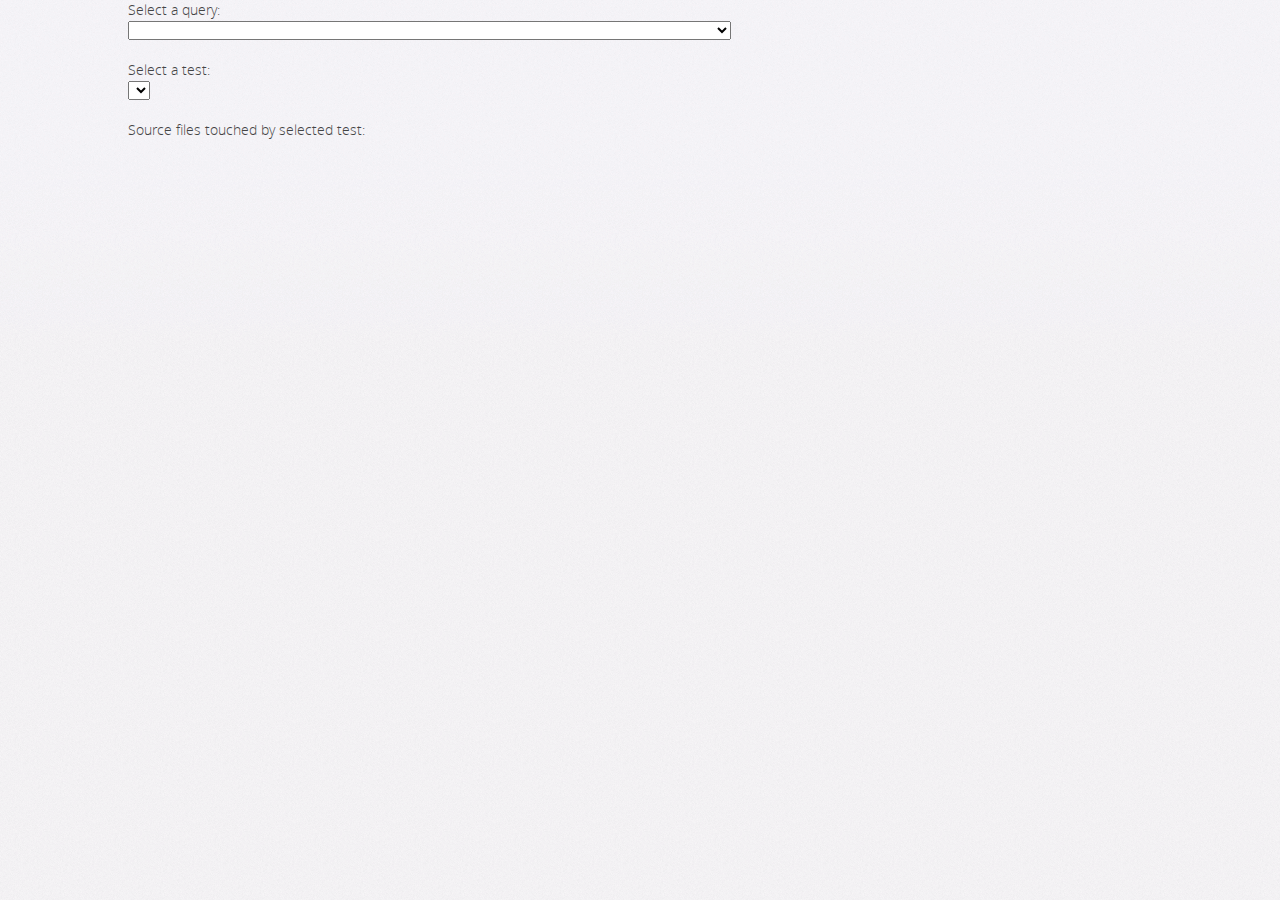
<file: source_for_test.html>
<!DOCTYPE html>
<html lang="en">
<head>
    <meta charset="UTF-8">
    <title>Title</title>
    <script src="lib/jquery.js"></script>
    <script type="text/javascript" src="modevlib/imports/import.js"></script>
    <link type="text/css" rel="stylesheet" href="css/menu.css"/>
</head>
<body>
    <div id="mainContent" style="width:80%; margin: 0 auto;">
        <p>Select a query:</p>
        <select id="querySelect"></select>
        <br><br>

        <p>Select a test:</p>
        <select id="testSelect"></select>
        <br><br>

        <p>Source files touched by selected test:</p>
        <div id="sourceFilesTable">
            <table>
                <tbody id="sourceFilesTableBody">
                </tbody>
            </table>
        </div>
    </div>

    <script type="application/javascript">

        var search = function*(query){
            var output = yield (Rest.post({
                url: "https://activedata.allizom.org/query",
                json: query
            }));
            yield (output);
        };

        function query1() {
            importScript(['modevlib/main.js'], function(){
                Thread.run(function*(){
                    var tests = yield (search({
                        "limit": 10000,
                        "groupby": ["test.url"],
                        "from": "coverage"
                    }));

                    tests.data.forEach(function(element, index, array) {
                        $("#testSelect").append("<option value='" + element[0] + "'>" + element[0] + "</option>")
                    });
                });
            });

            $("#testSelect").on('change', function (e) {
                $("#sourceFilesTableBody").html("");
                var valueSelected = this.value;
                importScript(['modevlib/main.js'], function(){
                    Thread.run(function*(){
                        var sourceFiles = yield (search({
                            "limit": 10000,
                            "where": {"eq":{"test.url": valueSelected}},
                            "groupby": ["source.file"],
                            "from": "coverage"
                        }));

                        sourceFiles.data.forEach(function(element, index, array) {
                            $("#sourceFilesTableBody").append("<tr><td>" + element[0] + "</td></tr>")
                        });
                    });
                });
            });
        }

        // populate the query select
        var queryList = {
            0: "",
            1: "Given a test, which methods and files do we touch?",
            2: "Given a source file and related method, which tests access this and which lines have no coverage.",
            3: "Given a patch (list of source files and methods adjusted) recommend which tests I should run."
        };

        for (var key in queryList) {
            if (!queryList.hasOwnProperty(key)) continue;
            $("#querySelect").append("<option value='" + key + "'>" + queryList[key] + "</option>");
        }

        $("#querySelect").on('change', function (e) {
            if (this.value == "1") {
                query1();
            }
        });

</script>
</body>
</html>
</file>
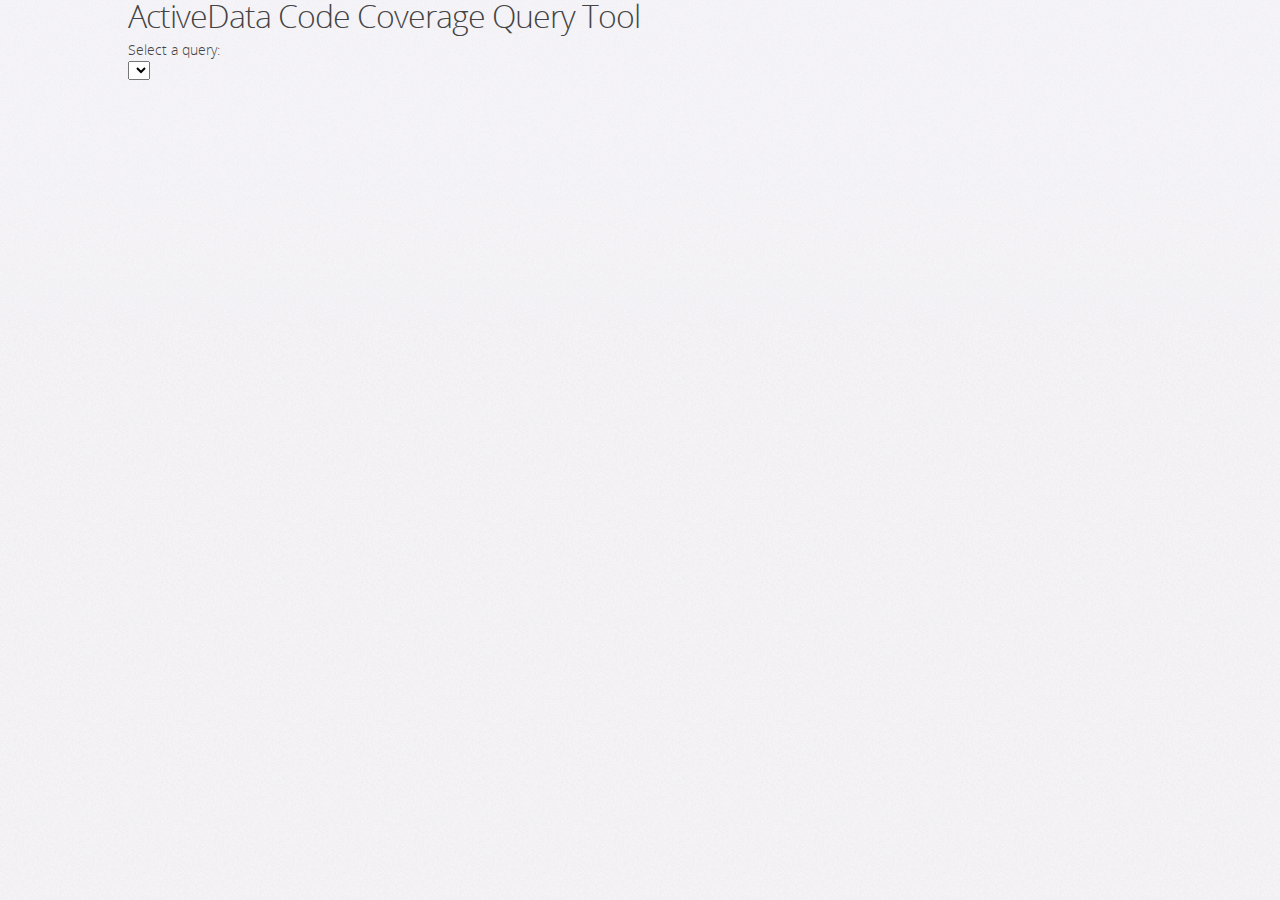
<file: tests/test_ccovAPI.html>
<!DOCTYPE html>
<html lang="en">
<head>
    <meta charset="UTF-8">
    <title>ActiveData Code Coverage Query Tool</title>
    <script src="../lib/jquery.js"></script>
    <script src="../modevlib/imports/import.js"></script>
    <script src="../js/common.js"></script>
    <script src="../js/query/query1.js"></script>
    <script src="../js/query/query2.js"></script>
    <script src="../js/query/query3.js"></script>
    <script src="../js/ccov_api.js"></script>
    <script src="../modevlib/main.js"></script>
    <link type="text/css" rel="stylesheet" href="../css/menu.css"/>
</head>
<body>
    <div id="mainContent" style="width:80%; margin: 0 auto;">
        <h2>ActiveData Code Coverage Query Tool</h2>
        <p>Select a query:</p>
        <select id="querySelect"></select>
        <br><br>

        <div id="step2" style="display: none">
            <p id="selectLabel2">Select a test:</p>
            <select id="select2"></select>
            <br><br>

            <p id="resultDesc"></p>
            <div id="resultDiv">
                <table>
                    <tbody id="resultTableBody">
                    </tbody>
                </table>
            </div>
        </div>
    </div>

    <script type="application/javascript">

        var ccov = new JsonCcov();
        var test = "chrome://mochitests/content/browser/addon-sdk/test/browser_sdk_loader_chrome.js";
        var sourceFile = "resource://gre/modules/XPCOMUtils.jsm";
        var buildRevision = "5bad27378cc206c00a3f593409076b24367efdb2";
        var params = {
            "eq":{
                "test.url": test,
               // "build.revision": buildRevision
            }
        };

        var params2 = {
                "test.url":"chrome://mochitests/content/"
        };

        var params3 = {
              "limit": 10000,
              "where": params,
              "groupby": ["source.file.name"],
              "from": "coverage-summary"
        };

        var params4 = {
            "eq":{
                "source.file.name": sourceFile
               // "build.revision": buildRevision
            }
        };

        var query = new QueryFilesOfTest(params);
        var query2 = new QueryCommonFiles(params2);
        var query3 = new QueryCustom(params3);
        var query4 = new QueryTestsOfSource(params4);

        ccov.setQuery(query);
        var results = ccov.getQueryResults(function(results) {
            console.log("Complete");
            console.log(results);
        });

        ccov.setQuery(query2);
        var results = ccov.getQueryResults(function(results) {
            console.log("Complete.");
            console.log(results);
        });

        ccov.setQuery(query3);
        var results = ccov.getQueryResults(function(results) {
            console.log("Complete.");
            console.log(results);
        });

        ccov.setQuery(query4);
        var results = ccov.getQueryResults(function(results) {
            console.log("Complete.");
            console.log(results);
        });


</script>
</body>
</html>
</file>
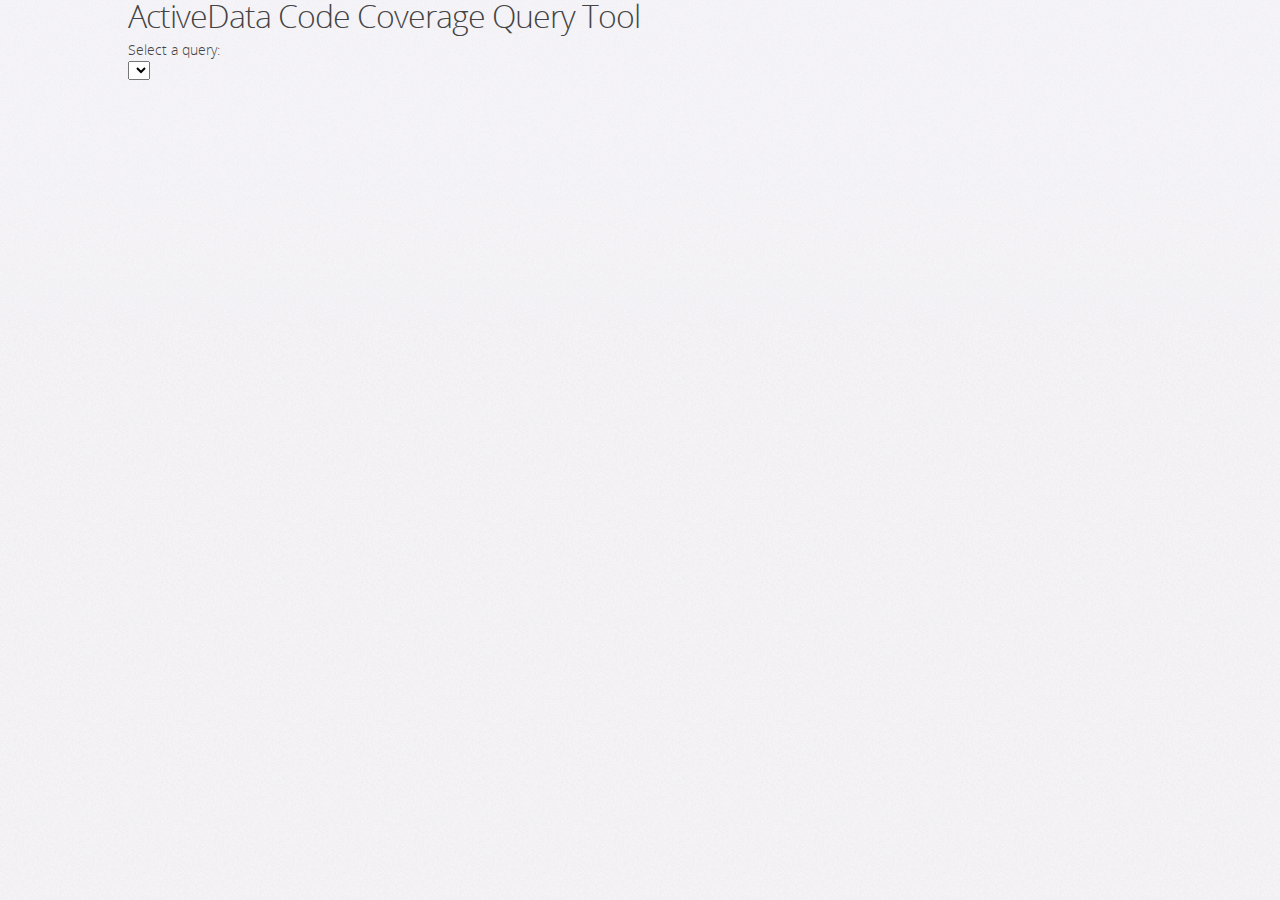
<file: tests/test_ccovAPI_usingCallbacks.html>
<!DOCTYPE html>
<html lang="en">
<head>
    <meta charset="UTF-8">
    <title>ActiveData Code Coverage Query Tool</title>
    <script src="../lib/jquery.js"></script>
    <script src="../common.js"></script>
    <script src="../query1.js"></script>
    <script src="../query2.js"></script>
    <script src="../query3.js"></script>
    <script src="../ccov_api_usingCallbacks.js"></script>
    <link type="text/css" rel="stylesheet" href="../css/menu.css"/>
</head>
<body>
    <div id="mainContent" style="width:80%; margin: 0 auto;">
        <h2>ActiveData Code Coverage Query Tool</h2>
        <p>Select a query:</p>
        <select id="querySelect"></select>
        <br><br>

        <div id="step2" style="display: none">
            <p id="selectLabel2">Select a test:</p>
            <select id="select2"></select>
            <br><br>

            <p id="resultDesc"></p>
            <div id="resultTable">
                <table>
                    <tbody id="resultTableBody">
                    </tbody>
                </table>
            </div>
        </div>
    </div>

    <script type="application/javascript">

    // ALREADY DEFINED IN ccov_api
//        var search = function*(query){
//            var output = yield (Rest.post({
//                url: "https://activedata.allizom.org/query",
//                json: query
//            }));
//            yield (output);
//        };

        var ccov = new JsonCcov();
        var query = new QueryFilesOfTest("chrome://mochitests/content/browser/addon-sdk/test/browser_sdk_loader_chrome.js");
        ccov.setQuery(query);
        var results = ccov.getQueryResults(function(results){
            console.log("This line is after the query is performed. Next line in the console log should not be undefined but it is. ")
            console.log(results);
        });

</script>
</body>
</html>
</file>
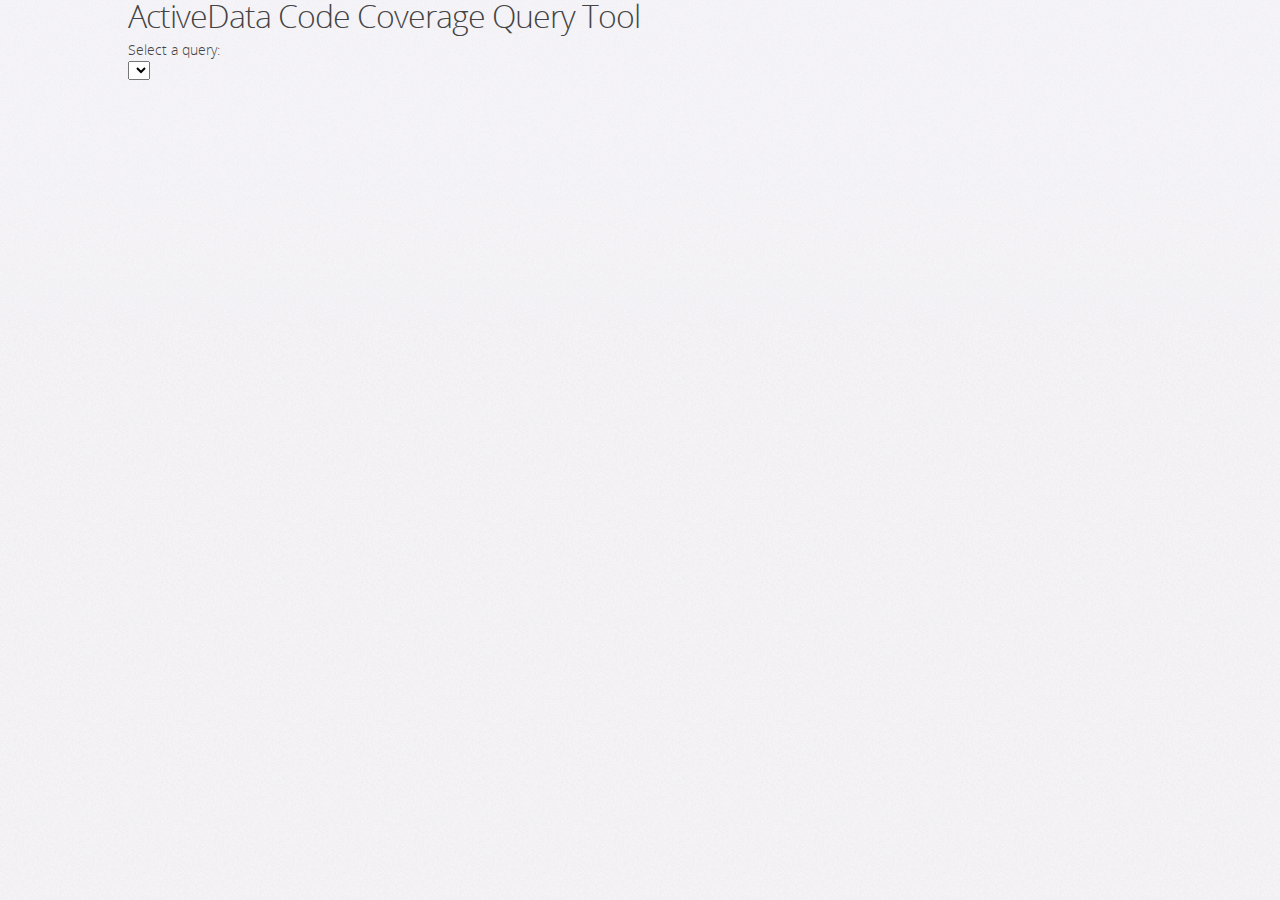
<file: tests/test_ccovAPI_usingThread.html>
<!DOCTYPE html>
<html lang="en">
<head>
    <meta charset="UTF-8">
    <title>ActiveData Code Coverage Query Tool</title>
    <script src="../lib/jquery.js"></script>
    <script src="../modevlib/imports/import.js"></script>
    <script src="../common.js"></script>
    <script src="../query1.js"></script>
    <script src="../query2.js"></script>
    <script src="../query3.js"></script>
    <link type="text/css" rel="stylesheet" href="../css/menu.css"/>
</head>
<body>
    <div id="mainContent" style="width:80%; margin: 0 auto;">
        <h2>ActiveData Code Coverage Query Tool</h2>
        <p>Select a query:</p>
        <select id="querySelect"></select>
        <br><br>

        <div id="step2" style="display: none">
            <p id="selectLabel2">Select a test:</p>
            <select id="select2"></select>
            <br><br>

            <p id="resultDesc"></p>
            <div id="resultTable">
                <table>
                    <tbody id="resultTableBody">
                    </tbody>
                </table>
            </div>
        </div>
    </div>

    <script type="application/javascript">
    importScript(
        ["../modevlib/threads/thread.js", "../ccov_api_usingThread.js"],
        function(){
            Thread.run(function*(){
                var ccov = new JsonCcov();
                var query = new QueryFilesOfTest("chrome://mochitests/content/browser/addon-sdk/test/browser_sdk_loader_chrome.js");
                ccov.setQuery(query);
                var results = yield (ccov.getQueryResults());
                console.log("This line is after the query is performed. Next line in the console log should not be undefined but it is. ")
                console.log(results);
            });
        }
    );


</script>
</body>
</html>
</file>
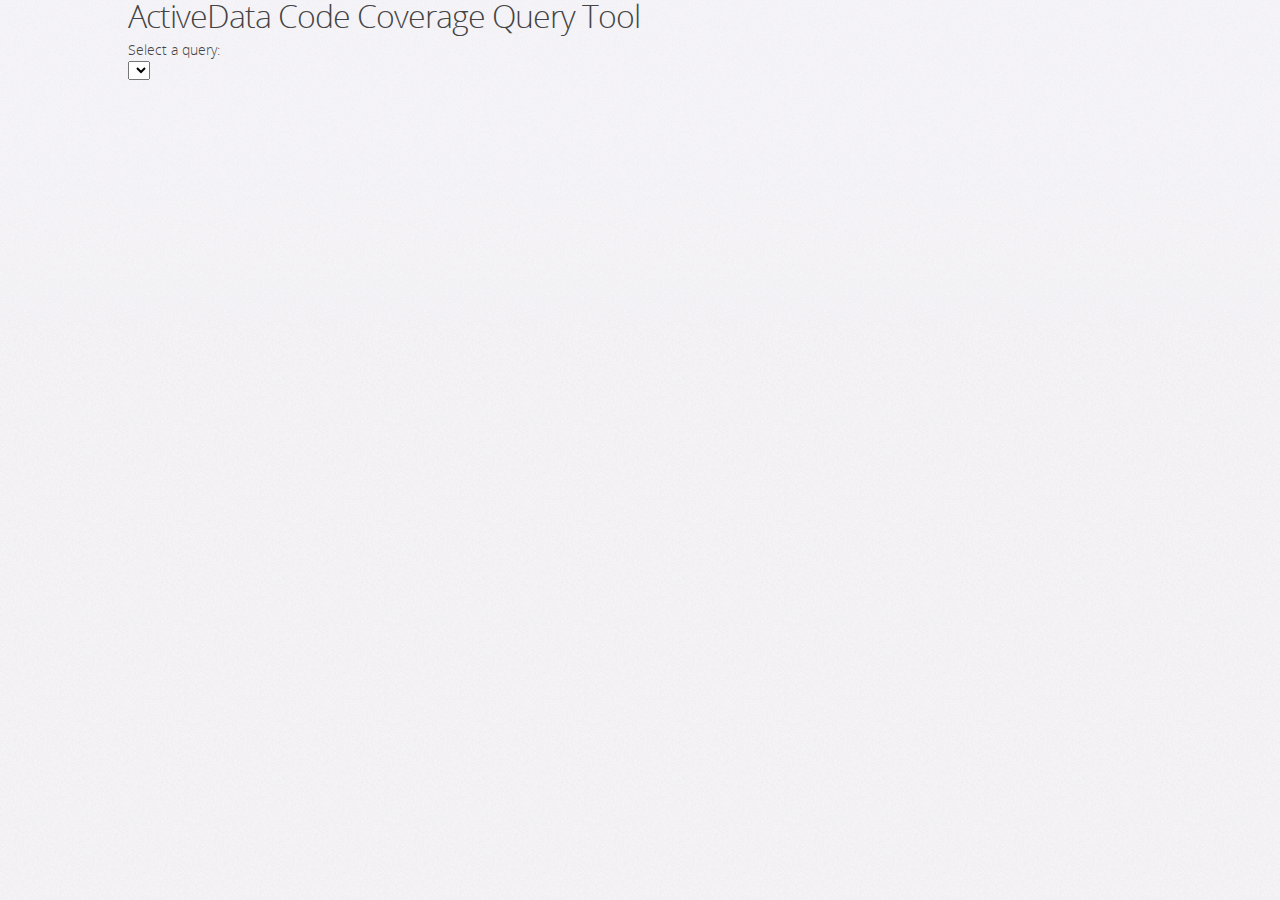
<file: tests/test_DXR.html>
<!DOCTYPE html>
<html lang="en">
<head>
    <meta charset="UTF-8">
    <title>ActiveData Code Coverage Query Tool</title>
    <script src="../lib/jquery.js"></script>
    <script src="../modevlib/imports/import.js"></script>
    <script src="../common.js"></script>
    <script src="../query1.js"></script>
    <script src="../query2.js"></script>
    <script src="../query3.js"></script>
    <script src="../ccov_api.js"></script>
    <script src="../modevlib/main.js"></script>
    <link type="text/css" rel="stylesheet" href="../css/menu.css"/>
</head>
<body>
    <div id="mainContent" style="width:80%; margin: 0 auto;">
        <h2>ActiveData Code Coverage Query Tool</h2>
        <p>Select a query:</p>
        <select id="querySelect"></select>
        <br><br>

        <div id="step2" style="display: none">
            <p id="selectLabel2">Select a test:</p>
            <select id="select2"></select>
            <br><br>

            <p id="resultDesc"></p>
            <div id="resultTable">
                <table>
                    <tbody id="resultTableBody">
                    </tbody>
                </table>
            </div>
        </div>
    </div>
    
    <script type="application/javascript">
        
        var ccov = new JsonCcov();
        var test = "chrome://mochitests/content/browser/browser/base/content/test/chat/browser_focus.js";
        var sourceFile = "resource://gre/modules/XPCOMUtils.jsm";
        var buildRevision = "232db2940e992fe4c998dbb0a498703fbf463e0d";
        
        var params = "https://dxr.mozilla.org/mozilla-central/source/browser/base/content/test/chat/browser_focus.js#13"
        
        var dxrQuery = new QueryDXRFile(params);
        
        ccov.setQuery(dxrQuery);
        var results = ccov.getQueryResults(function(results) { 
            console.log("Complete"); 
            console.log(results);
        });
        
</script>
</body>
</html>
</file>
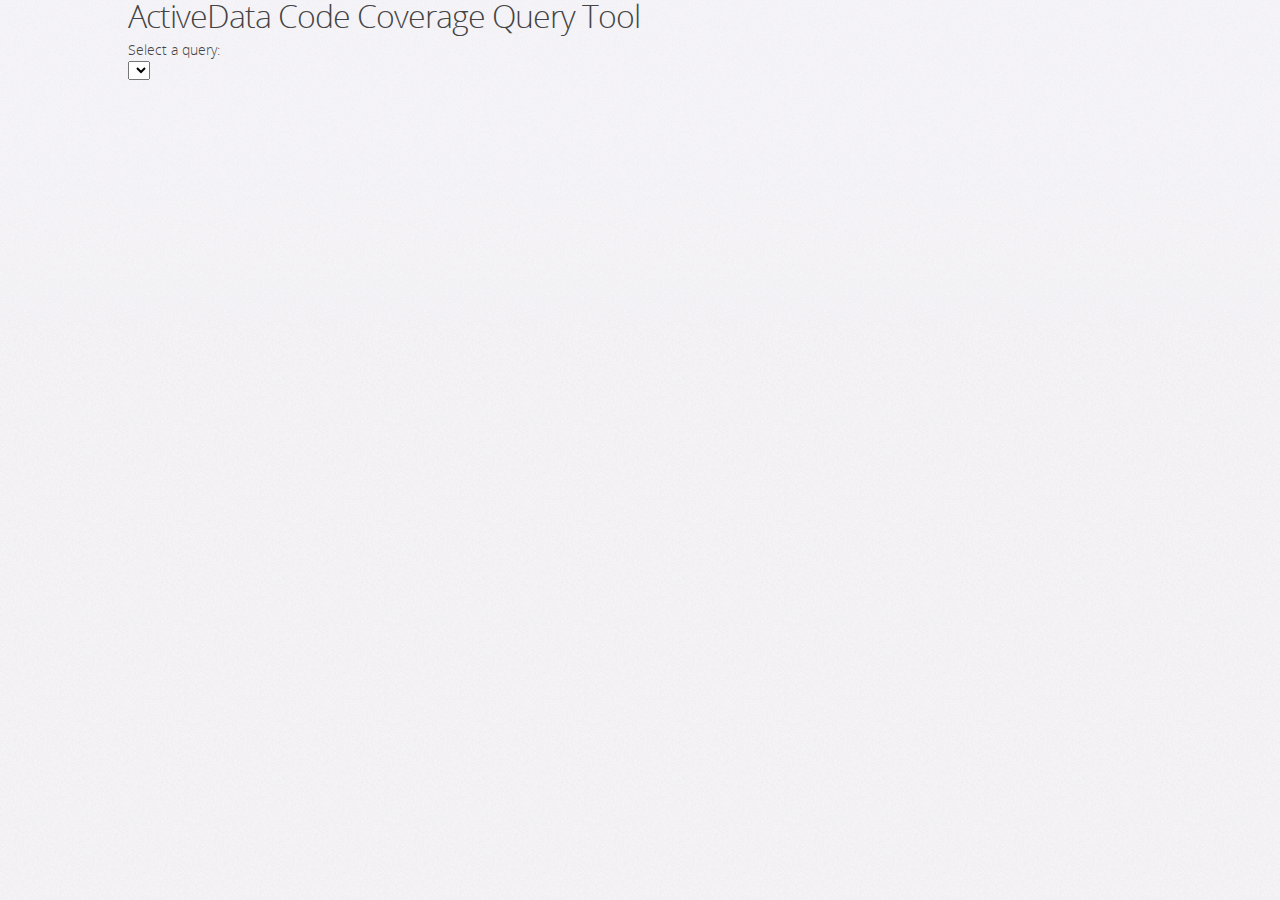
<file: tests/test_patch.html>
<!DOCTYPE html>
<html lang="en">
<head>
    <meta charset="UTF-8">
    <title>ActiveData Code Coverage Query Tool</title>
    <script src="../lib/jquery.js"></script>
    <script src="../modevlib/imports/import.js"></script>
    <script src="../js/common.js"></script>
    <script src="../js/query/query1.js"></script>
    <script src="../js/query/query2.js"></script>
    <script src="../js/query/query3.js"></script>
    <script src="../js/ccov_api.js"></script>
    <script src="../modevlib/main.js"></script>
    <link type="text/css" rel="stylesheet" href="../css/menu.css"/>
</head>
<body>
    <div id="mainContent" style="width:80%; margin: 0 auto;">
        <h2>ActiveData Code Coverage Query Tool</h2>
        <p>Select a query:</p>
        <select id="querySelect"></select>
        <br><br>

        <div id="step2" style="display: none">
            <p id="selectLabel2">Select a test:</p>
            <select id="select2"></select>
            <br><br>

            <p id="resultDesc"></p>
            <div id="resultDiv">
                <table>
                    <tbody id="resultTableBody">
                    </tbody>
                </table>
            </div>
        </div>
    </div>
    
    <script type="application/javascript">
        
        var ccov = new JsonCcov();
        var test = "chrome://mochitests/content/browser/browser/base/content/test/chat/browser_focus.js";
        var sourceFile = "resource://gre/modules/XPCOMUtils.jsm";
        var buildRevision = "232db2940e992fe4c998dbb0a498703fbf463e0d";
        
        var params = "http://hg.mozilla.org/mozilla-central/json-diff/0cc6001ba6f4/browser/base/content/browser-places.js";
        
        var paramsArray = ["http://hg.mozilla.org/mozilla-central/json-diff/0cc6001ba6f4/browser/base/content/browser-places.js",
                           "http://hg.mozilla.org/mozilla-central/json-diff/0cc6001ba6f4/browser/base/content/browser-places.js"
                           ];
        
        var patchQuery = new QueryTestsForPatch(params);
        var patchQuerySet = new QuerySetTestForPatch(paramsArray);
        
        ccov.setQuery(patchQuery);
        var results = ccov.getQueryResults(function(results) { 
            console.log("Complete"); 
            console.log(results);
        });
        
        ccov.setQuery(patchQuerySet);
        var results = ccov.getQueryResults(function(results) { 
            console.log("Complete"); 
            console.log(results);
        });
        
</script>
</body>
</html>
</file>
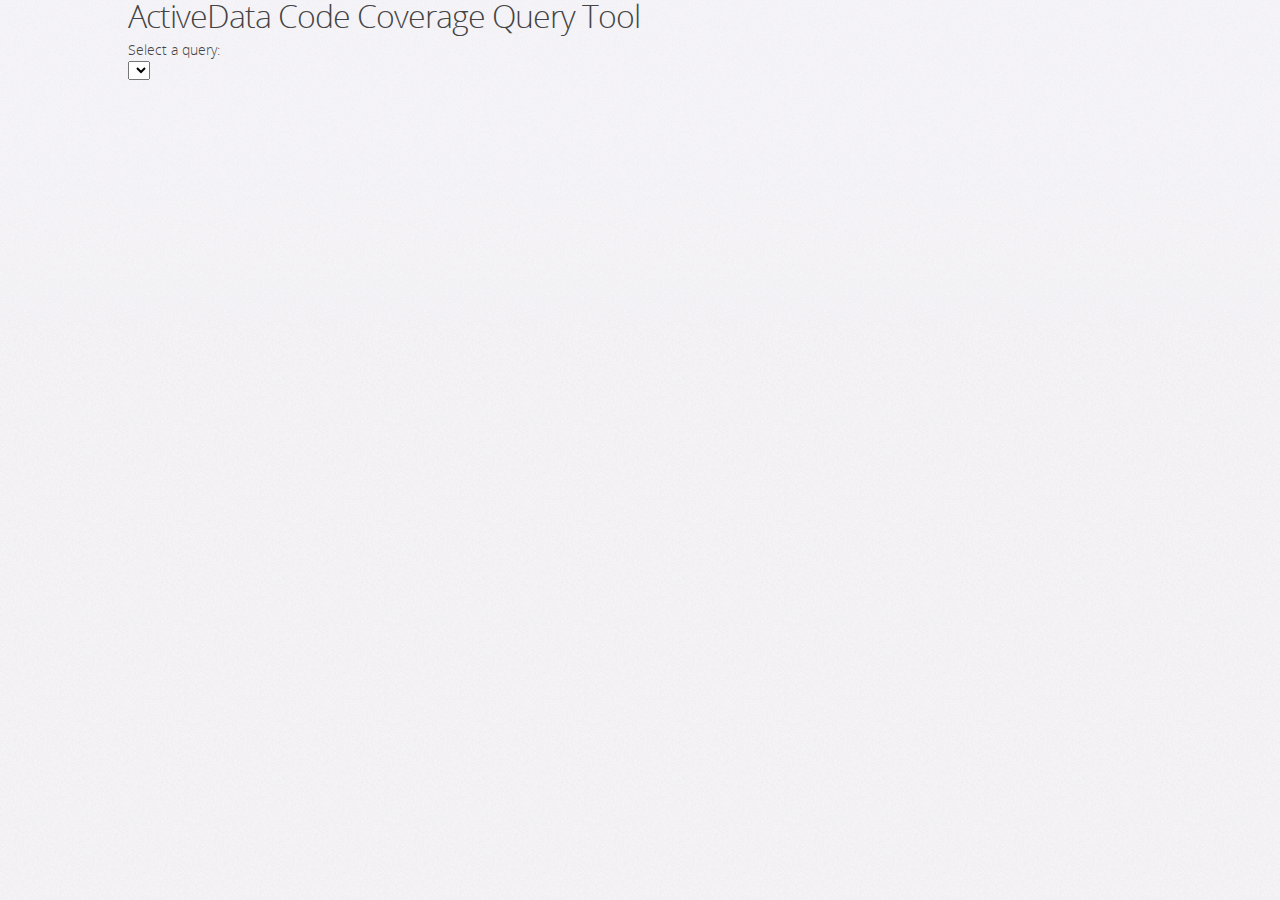
<file: tests/test_relevancy.html>
<!DOCTYPE html>
<html lang="en">
<head>
    <meta charset="UTF-8">
    <title>ActiveData Code Coverage Query Tool</title>
    <script src="../lib/jquery.js"></script>
    <script src="../modevlib/imports/import.js"></script>
    <script src="../js/common.js"></script>
    <script src="../js/query/query1.js"></script>
    <script src="../js/query/query2.js"></script>
    <script src="../js/query/query3.js"></script>
    <script src="../js/ccov_api.js"></script>
    <script src="../modevlib/main.js"></script>
    <link type="text/css" rel="stylesheet" href="../css/menu.css"/>
</head>
<body>
    <div id="mainContent" style="width:80%; margin: 0 auto;">
        <h2>ActiveData Code Coverage Query Tool</h2>
        <p>Select a query:</p>
        <select id="querySelect"></select>
        <br><br>

        <div id="step2" style="display: none">
            <p id="selectLabel2">Select a test:</p>
            <select id="select2"></select>
            <br><br>

            <p id="resultDesc"></p>
            <div id="resultDiv">
                <table>
                    <tbody id="resultTableBody">
                    </tbody>
                </table>
            </div>
        </div>
    </div>

    <script type="application/javascript">

        var ccov = new JsonCcov();
        var test = "chrome://mochitests/content/browser/browser/base/content/test/chat/browser_focus.js";
        var sourceFile = "resource://gre/modules/XPCOMUtils.jsm";
        var buildRevision = "232db2940e992fe4c998dbb0a498703fbf463e0d";

        var params2 = {
                "test.url":"chrome://mochitests/content/browser/browser/components/places/tests/browser/"
        };

        var params3 = {
              "limit": 10000,
              "where": params,
              "groupby": ["source.file.name"],
              "from": "coverage-summary"
        };

        var params4 = {
            "eq":{
                "source.file": sourceFile,
                "build.revision": buildRevision
            }
        };
        
        var params5 = {
                "count":["test.url"],
                "from":"coverage.source.file.covered",
                "where":{"and":[
                    {"missing":"source.method.name"},
                    {"eq":{
                        "source.file.name":"resource://gre/modules/RemotePageManager.jsm",
                        "source.file.covered.line":318
                    }}
                ]},
                "groupby":["test.url"]
        };

        var params = {
                "test.url": test,
                "build.revision": buildRevision
        };

        var query5 = new QueryCustom(params5);
        var relevanceQuery = new QueryRelevancyOfSources(params);

        ccov.setQuery(relevanceQuery);
        var results = ccov.getQueryResults(function(results) {
            console.log("Complete");
            console.log(results);
        });

</script>
</body>
</html>
</file>
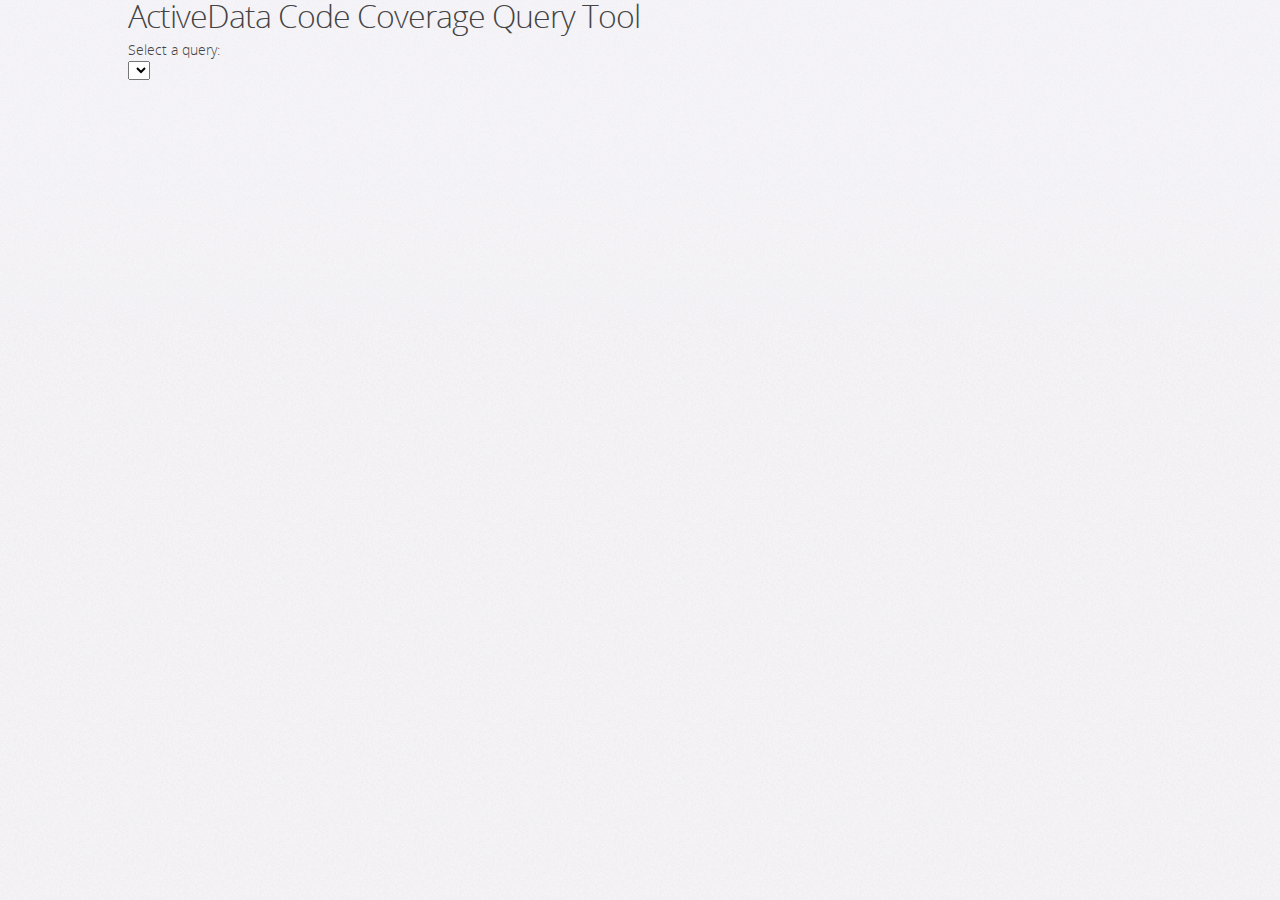
<file: tests/test_threaded.html>
<!DOCTYPE html>
<html lang="en">
<head>
    <meta charset="UTF-8">
    <title>ActiveData Code Coverage Query Tool</title>
    <script src="../lib/jquery.js"></script>
    <script src="../modevlib/imports/import.js"></script>
    <script src="../js/common.js"></script>
    <script src="../js/query/query1.js"></script>
    <script src="../js/query/query2.js"></script>
    <script src="../js/query/query3.js"></script>
    <script src="../js/ccov_api.js"></script>
    <script src="../modevlib/main.js"></script>
    <link type="text/css" rel="stylesheet" href="../css/menu.css"/>
</head>
<body>
    <div id="mainContent" style="width:80%; margin: 0 auto;">
        <h2>ActiveData Code Coverage Query Tool</h2>
        <p>Select a query:</p>
        <select id="querySelect"></select>
        <br><br>

        <div id="step2" style="display: none">
            <p id="selectLabel2">Select a test:</p>
            <select id="select2"></select>
            <br><br>

            <p id="resultDesc"></p>
            <div id="resultDiv">
                <table>
                    <tbody id="resultTableBody">
                    </tbody>
                </table>
            </div>
        </div>
    </div>
    
    <script type="application/javascript">
        var test = "chrome://mochitests/content/browser/browser/base/content/test/chat/browser_focus.js";
        var sourceFile = "resource://gre/modules/XPCOMUtils.jsm";
        var buildRevision = "232db2940e992fe4c998dbb0a498703fbf463e0d";
        
        importScript(
         ["../modevlib/threads/thread.js", "../ccov_api_usingThread.js"],
         function(){
             Thread.run(function*(){
                 var params2 = {
                     "test.url":test
                 };
                 var results = yield (queryFilesOfTest(params2));
                 console.log("This line is after the query is performed. Next line in the console log should not be undefined but it is. ")
                 console.log(results);
             });
             
             Thread.run(function*(){
                 var params2 = {
                     "source.file.name": sourceFile
                 };
                 var results = yield (queryTestsOfSource(params2));
                 console.log("This line is after the query is performed. Next line in the console log should not be undefined but it is. ")
                 console.log(results);
             });
             
             Thread.run(function*(){
                 var params2 = {
                     "test.url":"chrome://mochitests/content/"
                 };
                 var results = yield (queryCommonFiles(params2));
                 console.log("This line is after the query is performed. Next line in the console log should not be undefined but it is. ")
                 console.log(results);
             });
         }
        );
        
        
</script>
</body>
</html>
</file>
<file: css/menu.css>
@CHARSET "ISO-8859-1";

@font-face {
    font-family: 'Open Sans';
    src: url('./OpenSans-Light-webfont.eot');
    src: url('./OpenSans-Light-webfont.eot?#iefix') format('embedded-opentype'), url('./OpenSans-Light-webfont.woff') format('woff'), url('./OpenSans-Light-webfont.ttf') format('truetype'), url('./OpenSans-Light-webfont.svgOpenSans-Light-webfont.svg#OpenSansBold') format('svg');
    font-weight: 600
}

@font-face {
    font-family: 'Open Sans Bold';
    src: url('./OpenSans-Bold-webfont.eot');
    src: url('./OpenSans-Bold-webfont.eot?#iefix') format('embedded-opentype'), url('./OpenSans-Bold-webfont.woff') format('woff'), url('./OpenSans-Bold-webfont.ttf') format('truetype'), url('./OpenSans-Bold-webfont.svgOpenSans-Bold-webfont.svg#OpenSansBold') format('svg');
    font-weight: 600
}


* {
    margin:0;padding:0;
}

html {
    position: relative;
    margin: 0;
    padding: 0;
    background: url(../images/bg-gradient-sand.png) repeat-x 0 0, url(../images/bg-sand.png) repeat 0 0, #f6f5f1
}

b {
    font-weight: bold;
}

hr {
    margin: 5px 0 5px 0;
}


a {
    color: #0096dd;
    text-decoration: none
}

a:hover, a:active {
    color: #0073aa;
    text-decoration: underline
}


.description {
    margin-top: 20px;
    margin-bottom: 20px;
}


.widget {
    display:inline;
    float: left;
    text-align: center;
    height: 13em;
    width: 15em;
    clear: both;
    /*padding-top: 2em;*/
    margin: 10px;
    border-radius: 0.5em;
    background: rgba(0, 0, 0, 0.1);
    overflow: hidden;
}


.indent {
	margin-left: 30px;

}


body {
    position: relative;
    min-height:100%;
    font-family: 'Open Sans', sans-serif;
    font-size: 14px;
    color: #444444;
    height: 100%;
    width: 100%;
    line-height: 20px;
    padding: 0;
    margin: 0;
}

.footer {
    float: none;
    text-align: center;
    vertical-align: bottom;
    bottom: 0;
    width: 100%;
    height: 15px;
    padding-top: 15px;
    display: block;

}

.menu {
    font-family: 'Open Sans', sans-serif;
      font-size: 0.8em;
}

.menu li {
    list-style-type: none;
    list-style-position: outside;
    /*margin-left: -15px;*/
    padding: 0pt;
}

.menu .ui-menu-header {
    font-size: 1.4em;
}

.menu .ui-selecting {
    color: #CC4433;
}

.menu .ui-selected {
    color: #4477CC;
    list-style-type: disc;
}

.large {
  font-family: 'Open Sans', sans-serif;
  font-size: 72px;
  letter-spacing: -3px;
  line-height: 100%;
     margin-top: 0;
}
h1 {
    font-family: 'Open Sans', sans-serif;
    font-size: 48px;
  letter-spacing: -2px;
  line-height: 100%;
     margin-top: 0;
  margin-bottom: 12px;
}
h2 {
    font-family: 'Open Sans', sans-serif;
    font-size: 32px;
  letter-spacing: -1px;
  line-height: 100%;
     margin-top: 0;
   margin-bottom: 8px;

}
h3 {
    font-family: 'Open Sans', sans-serif;
    font-size: 24px;
  letter-spacing: -0.5px;
  line-height: 100%;
    margin-top: 0;
    /*display:inline;*/
   margin-bottom: 7px;
}
h4 {
    font-family: 'Open Sans', sans-serif;
    font-size: 16px;
  letter-spacing: -0.25px;
  line-height: 100%;
     margin-top: 0;
   margin-bottom: 6px;
}

.mstyle{
	font-size: 1em;
	color: black;
	font-family: 'Open Sans', sans-serif;
}

.small, small {
    font-family: 'Open Sans', sans-serif;
    font-size: 12px;
  line-height: 100%;
}


.hoverable:hover {
	background-color: #fafaba;
    cursor: pointer;
}

.padding {
    padding: 10px;
}



.items {
    border-bottom: 1px black solid;
    margin-bottom: 10px;
}

.items .info {
    display: block;
    width: 70%;
    margin-left: 230px;      /*css totally sucks*/
    margin-top: -20px;       /*css totally sucks*/
    margin-bottom: 10px;
}

.items a {
    width: 230px;        /*css totally sucks*/
    height:20px;         /*css totally sucks*/
}

.new {
    border: 2px yellow solid;
    background-image: url(../images/New.gif);
    background-size:67px 45px;
    background-position:right;
    background-repeat:no-repeat;
}

.items .expired {
    color: #888888;
}

.items .expired .info:before{
    content:"EXPIRED - ";
}

.items .expired a {
    width: 230px;        /*css totally sucks*/
    height:20px;         /*css totally sucks*/
    text-decoration: line-through;
    color: #888888;
}

.accordion_header_open {
    color: white;
    font-size: 18px;
    background-color: #888888;
    height: 18px;
    /*width: 100%;*/
    padding: 5px 5px 8px 5px;
    margin: 5px 0 5px 0;
}

.accordion_header_open .arrow {
    display:inline-block;
    vertical-align: top;
    width: 0;
    height: 0;
    border-style: solid;
    border-width: 10px 5px 0 5px;
    border-color: #ffffff transparent transparent transparent;
    margin:7px 5px 0 0px;

}
.accordion_header_open:hover {
    background-color: #999999;
}


.accordion_header_closed {
    color: white;
    font-size: 18px;
    background-color: #888888;
    height: 18px;
    /*width: 100%;*/
    padding: 5px 5px 8px 5px;
    margin: 5px 0 5px 0;
}

.accordion_header_closed:hover {
    background-color: #999999;
}

.accordion_header_closed .arrow{
    display:inline-block;
    vertical-align: top;
    width: 0;
    height: 0;
    border-style: solid;
    border-width: 5px 0 5px 10px;
    border-color: transparent transparent transparent #ffffff;
    margin: 5px 5px 0 0px;

}



.accordion_body {
    overflow: hidden;
}


.warning {
    font-family: 'Open Sans', sans-serif;
    font-size:1.0em;
    font-weight: bold;
    color: red;
}

.code {
    font-family: "courier new", sans-serif;
    font-size:1.0em;
    font-weight: bold;
}


table tr th, table tr td {
    border: 0;
    padding: 5px;
    border-collapse: collapse;
    border-spacing: 0;
    text-align: left;
    vertical-align: top;
}

.table {
    width: 100%;
    border-collapse: collapse;
    border-spacing: 0
}

.table th, .table td {
    border-top: 1px solid rgba(0, 0, 0, 0.2);
    padding: 0;
}

.table th div, .table td div, .table th span, .table td span {
    padding: 5px 20px 5px 0;
}

.table thead th, .table thead td {
    border-top: 0;
    padding-top: 0;
    font-size: 16px;
    font-family: 'Open Sans Light', sans-serif;
    font-weight: normal;
    vertical-align: top;
}



table.layout, tr, td, tbody, thead {
    border: none;
    margin: 0;
    padding: 0;
}

table.grid {
    empty-cells:show;
    border-collapse:collapse;
    border: 0;
    border-spacing: 0;
}

table.grid td {
    padding: 0;
    border: none;
    margin: 0;

}

.gridblocker{
    width: 38px;
    text-align:center;
    vertical-align: middle;
    border: none;
    margin: 2px;
    position: relative;
}

.gridblocker div {
    height: 32px;
    padding: 6px 0 0 0;
    vertical-align: middle;
}

table.grid td.vSeperatorA {
    border-left: 1px #444444 solid;
    margin: 0;
    padding:0;
}


#chart, .chart {
    width: 800px;
    position: relative;
    border: 1px solid #aaaaaa;
    border-bottom-color: white;
    border-right-color: white;
    margin: -1px;
    background-image: linear-gradient(#f9f8f4, #f6f5f1);

}



/*******************************************************************************
 * DIMENSION SELECTOR
 ******************************************************************************/

.dim-container {
    position: relative;
    overflow: hidden;
    width:100%;
    height:40px;
}

.dim-container .position {
    position: absolute;
    height:40px;
    top:0px;
    margin: 0;
    padding: 0;
    white-space:nowrap;
}


.dim-container .position span {
    display: inline-block;
    border-radius: .25em;
    border: 0;
    text-shadow: 0 1px 0 rgba(0, 0, 0, 0.25);

    height:16px;
    background-image: linear-gradient(#3c88cc, #276195);
    margin: 4px 4px 4px 4px;
    padding: 8px 8px;

    color: #fff;
    text-align: center;
    font-size: 16px;
    line-height: 16px;
    text-decoration: none;
    font-family: 'Open Sans', sans-serif;

}

.dim-container .position span:hover {
    box-shadow: 0 2px 0 0 rgba(0, 0, 0, 0.1), inset 0 -2px 0 0 rgba(0, 0, 0, 0.2), inset 0 -12px 24px -12px #ffffff
}


.dim-container .position span.selected{
    background-image: linear-gradient(#81bc2e, #659324);
    color: #fff;
    text-decoration: none;
}


.dim-addremove {
    width:40px;
    text-align:center;
}





.parameters {
    width: 320px;
    margin-left: auto;
    margin-right: auto;
}

span.parameter_name {
    float: left;
    width: 150px;
    text-align: right;
    margin-right: 10px;
}

span.parameter_value {
    font-weight:bold;
}



span.parameter_value:hover {
    box-shadow: 2px 2px 2px 2px rgb(0,0,0);
}

span.parameter_error {
    color: red;
}

#status {
    color: red;
    text-align: center;
    font:20px arial,sans-serif;
}

#testMessage {
    text-align: center;
    font: 12px arial,sans-serif;
}



/*******************************************************************************
SIDE BAR
*******************************************************************************/


#sidebar {
    padding: 5px;
    margin: 0;
    float: left;
}

#sidebar h2 {
    text-align: center;
    font-size: 24px
}

#sidebar h2 img {
    display: block;
    margin: 0 auto 5px auto
}

#sidebar h2 a {
    color: #484848
}

.sidebar_name {
    float:left;
    height: 100%;
    width: 30px;
    background-color: #777777;
    position: relative;
}

.sidebar_name:hover {
    background-color: #888888;
}

.sidebar_name div{
    position: absolute;
    top: 50px;
    left: -2px;
    height: 18px;
    width: 100%;
    -moz-transform: rotate(270deg);
    /*color: white;*/
    color: #dddddd;

    font-size: 18px;
}


.content{
    display:block;padding-left:60px;top:0;vertical-align: top
}






/*******************************************************************************
BUTTONS
*******************************************************************************/















.button, .button:link, .button:visited {
    display: inline-block;
    *display: inline;
    *zoom: 1;
    -moz-border-radius: .25em;
    border-radius: .25em;
    box-shadow: 0 2px 0 0 rgba(0, 0, 0, 0.1), inset 0 -2px 0 0 rgba(0, 0, 0, 0.2);
    background-color: #3c88cc;
    background-color: #276195;
    background-repeat: repeat-x;
    background-image: -khtml-gradient(linear, left top, left bottom, from(#3c88cc), to(#276195));
    background-image: -moz-linear-gradient(#3c88cc, #276195);
    background-image: -ms-linear-gradient(#3c88cc, #276195);
    background-image: -webkit-gradient(linear, left top, left bottom, color-stop(0%, #3c88cc), color-stop(100%, #276195));
    background-image: -webkit-linear-gradient(#3c88cc, #276195);
    background-image: -o-linear-gradient(#3c88cc, #276195);
    -ms-filter: "progid:DXImageTransform.Microsoft.gradient(startColorstr='#3c88cc', endColorstr='#276195', GradientType=0)";
    background-image: linear-gradient(#3c88cc, #276195);
    color: #fff;
    text-align: center;
    font-size: 14px;
    padding: 0 20px;
    height: 40px;
    line-height: 40px;
    text-decoration: none;
    min-width: 100px;
    border: 0;
    text-shadow: 0 1px 0 rgba(0, 0, 0, 0.25);
    font-family: 'Open Sans', sans-serif;
    -webkit-transition: all linear .25s;
    -moz-transition: all linear .25s;
    -o-transition: all linear .25s;
    -ms-transition: all linear .25s;
    transition: all linear .25s
}

.button:hover, .button:link:hover, .button:visited:hover, .button.hover, .button:link.hover, .button:visited.hover, .button:focus, .button:link:focus, .button:visited:focus, .button.focus, .button:link.focus, .button:visited.focus {
    -webkit-box-shadow: 0 2px 0 0 rgba(0, 0, 0, 0.1), inset 0 -2px 0 0 rgba(0, 0, 0, 0.2), inset 0 12px 24px 2px #3089d8;
    -moz-box-shadow: 0 2px 0 0 rgba(0, 0, 0, 0.1), inset 0 -2px 0 0 rgba(0, 0, 0, 0.2), inset 0 12px 24px 2px #3089d8;
    box-shadow: 0 2px 0 0 rgba(0, 0, 0, 0.1), inset 0 -2px 0 0 rgba(0, 0, 0, 0.2), inset 0 12px 24px 2px #3089d8;
    color: #fff;
    text-decoration: none;
    -webkit-transition: all linear .25s;
    -moz-transition: all linear .25s;
    -o-transition: all linear .25s;
    -ms-transition: all linear .25s;
    transition: all linear .25s
}

.button:focus, .button:link:focus, .button:visited:focus, .button.focus, .button:link.focus, .button:visited.focus {
    outline-color: #484848
}

.button:active, .button:link:active, .button:visited:active, .button.active, .button:link.active, .button:visited.active {
    -webkit-box-shadow: inset 0 2px 0 0 rgba(0, 0, 0, 0.2), inset 0 12px 24px 6px rgba(0, 0, 0, 0.2), inset 0 0 2px 2px rgba(0, 0, 0, 0.2);
    -moz-box-shadow: inset 0 2px 0 0 rgba(0, 0, 0, 0.2), inset 0 12px 24px 6px rgba(0, 0, 0, 0.2), inset 0 0 2px 2px rgba(0, 0, 0, 0.2);
    box-shadow: inset 0 2px 0 0 rgba(0, 0, 0, 0.2), inset 0 12px 24px 6px rgba(0, 0, 0, 0.2), inset 0 0 2px 2px rgba(0, 0, 0, 0.2);
    color: #fff;
    text-decoration: none;
    -webkit-transition: all linear .25s;
    -moz-transition: all linear .25s;
    -o-transition: all linear .25s;
    -ms-transition: all linear .25s;
    transition: all linear .25s
}

.button.insensitive, .button:link.insensitive, .button:visited.insensitive, .button.insensitive:hover, .button:link.insensitive:hover, .button:visited.insensitive:hover, .button.insensitive:focus, .button:link.insensitive:focus, .button:visited.insensitive:focus {
    background-color: #9ca3aa;
    background-color: #9ca3aa;
    background-repeat: repeat-x;
    background-image: -khtml-gradient(linear, left top, left bottom, from(#bfc7cd), to(#9ca3aa));
    background-image: -moz-linear-gradient(#bfc7cd, #9ca3aa);
    background-image: -ms-linear-gradient(#bfc7cd, #9ca3aa);
    background-image: -webkit-gradient(linear, left top, left bottom, color-stop(0%, #bfc7cd), color-stop(100%, #9ca3aa));
    background-image: -webkit-linear-gradient(#bfc7cd, #9ca3aa);
    background-image: -o-linear-gradient(#bfc7cd, #9ca3aa);
    -ms-filter: "progid:DXImageTransform.Microsoft.gradient(startColorstr='#bfc7cd', endColorstr='#9ca3aa', GradientType=0)";
    background-image: linear-gradient(#bfc7cd, #9ca3aa);
    -webkit-box-shadow: 0 2px 0 0 rgba(0, 0, 0, 0.1), inset 0 -2px 0 0 rgba(0, 0, 0, 0.2);
    -moz-box-shadow: 0 2px 0 0 rgba(0, 0, 0, 0.1), inset 0 -2px 0 0 rgba(0, 0, 0, 0.2);
    box-shadow: 0 2px 0 0 rgba(0, 0, 0, 0.1), inset 0 -2px 0 0 rgba(0, 0, 0, 0.2);
    color: #eee
}

.button-green, .button-green:link, .button-green:visited {
    display: inline-block;
    *display: inline;
    *zoom: 1;
    -moz-border-radius: .25em;
    border-radius: .25em;
    box-shadow: 0 2px 0 0 rgba(0, 0, 0, 0.1), inset 0 -2px 0 0 rgba(0, 0, 0, 0.2);
    background-color: #3c88cc;
    background-color: #276195;
    background-repeat: repeat-x;
    background-image: -khtml-gradient(linear, left top, left bottom, from(#3c88cc), to(#276195));
    background-image: -moz-linear-gradient(#3c88cc, #276195);
    background-image: -ms-linear-gradient(#3c88cc, #276195);
    background-image: -webkit-gradient(linear, left top, left bottom, color-stop(0%, #3c88cc), color-stop(100%, #276195));
    background-image: -webkit-linear-gradient(#3c88cc, #276195);
    background-image: -o-linear-gradient(#3c88cc, #276195);
    -ms-filter: "progid:DXImageTransform.Microsoft.gradient(startColorstr='#3c88cc', endColorstr='#276195', GradientType=0)";
    background-image: linear-gradient(#3c88cc, #276195);
    color: #fff;
    text-align: center;
    font-size: 14px;
    padding: 0 20px;
    height: 40px;
    line-height: 40px;
    text-decoration: none;
    min-width: 100px;
    border: 0;
    text-shadow: 0 1px 0 rgba(0, 0, 0, 0.25);
    font-family: 'Open Sans', sans-serif;
    -webkit-transition: all linear .25s;
    -moz-transition: all linear .25s;
    -o-transition: all linear .25s;
    -ms-transition: all linear .25s;
    transition: all linear .25s;
    cursor: pointer;
    background-color: #81bc2e;
    background-color: #659324;
    background-repeat: repeat-x;
    background-image: -khtml-gradient(linear, left top, left bottom, from(#81bc2e), to(#659324));
    background-image: -moz-linear-gradient(#81bc2e, #659324);
    background-image: -ms-linear-gradient(#81bc2e, #659324);
    background-image: -webkit-gradient(linear, left top, left bottom, color-stop(0%, #81bc2e), color-stop(100%, #659324));
    background-image: -webkit-linear-gradient(#81bc2e, #659324);
    background-image: -o-linear-gradient(#81bc2e, #659324);
    -ms-filter: "progid:DXImageTransform.Microsoft.gradient(startColorstr='#81bc2e', endColorstr='#659324', GradientType=0)";
    background-image: linear-gradient(#81bc2e, #659324)
}

.button-green:hover, .button-green:link:hover, .button-green:visited:hover, .button-green.hover, .button-green:link.hover, .button-green:visited.hover, .button-green:focus, .button-green:link:focus, .button-green:visited:focus, .button-green.focus, .button-green:link.focus, .button-green:visited.focus {
    -webkit-box-shadow: 0 2px 0 0 rgba(0, 0, 0, 0.1), inset 0 -2px 0 0 rgba(0, 0, 0, 0.2), inset 0 12px 24px 2px #3089d8;
    -moz-box-shadow: 0 2px 0 0 rgba(0, 0, 0, 0.1), inset 0 -2px 0 0 rgba(0, 0, 0, 0.2), inset 0 12px 24px 2px #3089d8;
    box-shadow: 0 2px 0 0 rgba(0, 0, 0, 0.1), inset 0 -2px 0 0 rgba(0, 0, 0, 0.2), inset 0 12px 24px 2px #3089d8;
    color: #fff;
    text-decoration: none;
    -webkit-transition: all linear .25s;
    -moz-transition: all linear .25s;
    -o-transition: all linear .25s;
    -ms-transition: all linear .25s;
    transition: all linear .25s
}

.button-green:focus, .button-green:link:focus, .button-green:visited:focus, .button-green.focus, .button-green:link.focus, .button-green:visited.focus {
    outline-color: #484848
}

.button-green:active, .button-green:link:active, .button-green:visited:active, .button-green.active, .button-green:link.active, .button-green:visited.active {
    -webkit-box-shadow: inset 0 2px 0 0 rgba(0, 0, 0, 0.2), inset 0 12px 24px 6px rgba(0, 0, 0, 0.2), inset 0 0 2px 2px rgba(0, 0, 0, 0.2);
    -moz-box-shadow: inset 0 2px 0 0 rgba(0, 0, 0, 0.2), inset 0 12px 24px 6px rgba(0, 0, 0, 0.2), inset 0 0 2px 2px rgba(0, 0, 0, 0.2);
    box-shadow: inset 0 2px 0 0 rgba(0, 0, 0, 0.2), inset 0 12px 24px 6px rgba(0, 0, 0, 0.2), inset 0 0 2px 2px rgba(0, 0, 0, 0.2);
    color: #fff;
    text-decoration: none;
    -webkit-transition: all linear .25s;
    -moz-transition: all linear .25s;
    -o-transition: all linear .25s;
    -ms-transition: all linear .25s;
    transition: all linear .25s
}

.button-green.insensitive, .button-green:link.insensitive, .button-green:visited.insensitive, .button-green.insensitive:hover, .button-green:link.insensitive:hover, .button-green:visited.insensitive:hover, .button-green.insensitive:focus, .button-green:link.insensitive:focus, .button-green:visited.insensitive:focus {
    background-color: #9ca3aa;
    background-color: #9ca3aa;
    background-repeat: repeat-x;
    background-image: -khtml-gradient(linear, left top, left bottom, from(#bfc7cd), to(#9ca3aa));
    background-image: -moz-linear-gradient(#bfc7cd, #9ca3aa);
    background-image: -ms-linear-gradient(#bfc7cd, #9ca3aa);
    background-image: -webkit-gradient(linear, left top, left bottom, color-stop(0%, #bfc7cd), color-stop(100%, #9ca3aa));
    background-image: -webkit-linear-gradient(#bfc7cd, #9ca3aa);
    background-image: -o-linear-gradient(#bfc7cd, #9ca3aa);
    -ms-filter: "progid:DXImageTransform.Microsoft.gradient(startColorstr='#bfc7cd', endColorstr='#9ca3aa', GradientType=0)";
    background-image: linear-gradient(#bfc7cd, #9ca3aa);
    -webkit-box-shadow: 0 2px 0 0 rgba(0, 0, 0, 0.1), inset 0 -2px 0 0 rgba(0, 0, 0, 0.2);
    -moz-box-shadow: 0 2px 0 0 rgba(0, 0, 0, 0.1), inset 0 -2px 0 0 rgba(0, 0, 0, 0.2);
    box-shadow: 0 2px 0 0 rgba(0, 0, 0, 0.1), inset 0 -2px 0 0 rgba(0, 0, 0, 0.2);
    color: #eee
}

.button-green small, .button-green:link small, .button-green:visited small {
    display: block
}

.button-green:hover, .button-green:link:hover, .button-green:visited:hover, .button-green:focus, .button-green:link:focus, .button-green:visited:focus {
    -webkit-box-shadow: 0 2px 0 0 rgba(0, 0, 0, 0.1), inset 0 -2px 0 0 rgba(0, 0, 0, 0.2), inset 0 12px 24px 2px #83c822;
    -moz-box-shadow: 0 2px 0 0 rgba(0, 0, 0, 0.1), inset 0 -2px 0 0 rgba(0, 0, 0, 0.2), inset 0 12px 24px 2px #83c822;
    box-shadow: 0 2px 0 0 rgba(0, 0, 0, 0.1), inset 0 -2px 0 0 rgba(0, 0, 0, 0.2), inset 0 12px 24px 2px #83c822
}

.button-negative, .button-negative:link, .button-negative:visited {
    display: inline-block;
    *display: inline;
    *zoom: 1;
    -moz-border-radius: .25em;
    border-radius: .25em;
    box-shadow: 0 2px 0 0 rgba(0, 0, 0, 0.1), inset 0 -2px 0 0 rgba(0, 0, 0, 0.2);
    background-color: #3c88cc;
    background-color: #276195;
    background-repeat: repeat-x;
    background-image: -khtml-gradient(linear, left top, left bottom, from(#3c88cc), to(#276195));
    background-image: -moz-linear-gradient(#3c88cc, #276195);
    background-image: -ms-linear-gradient(#3c88cc, #276195);
    background-image: -webkit-gradient(linear, left top, left bottom, color-stop(0%, #3c88cc), color-stop(100%, #276195));
    background-image: -webkit-linear-gradient(#3c88cc, #276195);
    background-image: -o-linear-gradient(#3c88cc, #276195);
    -ms-filter: "progid:DXImageTransform.Microsoft.gradient(startColorstr='#3c88cc', endColorstr='#276195', GradientType=0)";
    background-image: linear-gradient(#3c88cc, #276195);
    color: #fff;
    text-align: center;
    font-size: 14px;
    padding: 0 20px;
    height: 40px;
    line-height: 40px;
    text-decoration: none;
    min-width: 100px;
    border: 0;
    text-shadow: 0 1px 0 rgba(0, 0, 0, 0.25);
    font-family: 'Open Sans', sans-serif;
    -webkit-transition: all linear .25s;
    -moz-transition: all linear .25s;
    -o-transition: all linear .25s;
    -ms-transition: all linear .25s;
    transition: all linear .25s;
    cursor: pointer;
    background-color: #a91300;
    background-color: #a91300;
    background-repeat: repeat-x;
    background-image: -khtml-gradient(linear, left top, left bottom, from(#da5132), to(#a91300));
    background-image: -moz-linear-gradient(#da5132, #a91300);
    background-image: -ms-linear-gradient(#da5132, #a91300);
    background-image: -webkit-gradient(linear, left top, left bottom, color-stop(0%, #da5132), color-stop(100%, #a91300));
    background-image: -webkit-linear-gradient(#da5132, #a91300);
    background-image: -o-linear-gradient(#da5132, #a91300);
    -ms-filter: "progid:DXImageTransform.Microsoft.gradient(startColorstr='#da5132', endColorstr='#a91300', GradientType=0)";
    background-image: linear-gradient(#da5132, #a91300)
}

.button-negative:hover, .button-negative:link:hover, .button-negative:visited:hover, .button-negative.hover, .button-negative:link.hover, .button-negative:visited.hover, .button-negative:focus, .button-negative:link:focus, .button-negative:visited:focus, .button-negative.focus, .button-negative:link.focus, .button-negative:visited.focus {
    -webkit-box-shadow: 0 2px 0 0 rgba(0, 0, 0, 0.1), inset 0 -2px 0 0 rgba(0, 0, 0, 0.2), inset 0 12px 24px 2px #3089d8;
    -moz-box-shadow: 0 2px 0 0 rgba(0, 0, 0, 0.1), inset 0 -2px 0 0 rgba(0, 0, 0, 0.2), inset 0 12px 24px 2px #3089d8;
    box-shadow: 0 2px 0 0 rgba(0, 0, 0, 0.1), inset 0 -2px 0 0 rgba(0, 0, 0, 0.2), inset 0 12px 24px 2px #3089d8;
    color: #fff;
    text-decoration: none;
    -webkit-transition: all linear .25s;
    -moz-transition: all linear .25s;
    -o-transition: all linear .25s;
    -ms-transition: all linear .25s;
    transition: all linear .25s
}

.button-negative:focus, .button-negative:link:focus, .button-negative:visited:focus, .button-negative.focus, .button-negative:link.focus, .button-negative:visited.focus {
    outline-color: #484848
}

.button-negative:active, .button-negative:link:active, .button-negative:visited:active, .button-negative.active, .button-negative:link.active, .button-negative:visited.active {
    -webkit-box-shadow: inset 0 2px 0 0 rgba(0, 0, 0, 0.2), inset 0 12px 24px 6px rgba(0, 0, 0, 0.2), inset 0 0 2px 2px rgba(0, 0, 0, 0.2);
    -moz-box-shadow: inset 0 2px 0 0 rgba(0, 0, 0, 0.2), inset 0 12px 24px 6px rgba(0, 0, 0, 0.2), inset 0 0 2px 2px rgba(0, 0, 0, 0.2);
    box-shadow: inset 0 2px 0 0 rgba(0, 0, 0, 0.2), inset 0 12px 24px 6px rgba(0, 0, 0, 0.2), inset 0 0 2px 2px rgba(0, 0, 0, 0.2);
    color: #fff;
    text-decoration: none;
    -webkit-transition: all linear .25s;
    -moz-transition: all linear .25s;
    -o-transition: all linear .25s;
    -ms-transition: all linear .25s;
    transition: all linear .25s
}

.button-negative.insensitive, .button-negative:link.insensitive, .button-negative:visited.insensitive, .button-negative.insensitive:hover, .button-negative:link.insensitive:hover, .button-negative:visited.insensitive:hover, .button-negative.insensitive:focus, .button-negative:link.insensitive:focus, .button-negative:visited.insensitive:focus {
    background-color: #9ca3aa;
    background-color: #9ca3aa;
    background-repeat: repeat-x;
    background-image: -khtml-gradient(linear, left top, left bottom, from(#bfc7cd), to(#9ca3aa));
    background-image: -moz-linear-gradient(#bfc7cd, #9ca3aa);
    background-image: -ms-linear-gradient(#bfc7cd, #9ca3aa);
    background-image: -webkit-gradient(linear, left top, left bottom, color-stop(0%, #bfc7cd), color-stop(100%, #9ca3aa));
    background-image: -webkit-linear-gradient(#bfc7cd, #9ca3aa);
    background-image: -o-linear-gradient(#bfc7cd, #9ca3aa);
    -ms-filter: "progid:DXImageTransform.Microsoft.gradient(startColorstr='#bfc7cd', endColorstr='#9ca3aa', GradientType=0)";
    background-image: linear-gradient(#bfc7cd, #9ca3aa);
    -webkit-box-shadow: 0 2px 0 0 rgba(0, 0, 0, 0.1), inset 0 -2px 0 0 rgba(0, 0, 0, 0.2);
    -moz-box-shadow: 0 2px 0 0 rgba(0, 0, 0, 0.1), inset 0 -2px 0 0 rgba(0, 0, 0, 0.2);
    box-shadow: 0 2px 0 0 rgba(0, 0, 0, 0.1), inset 0 -2px 0 0 rgba(0, 0, 0, 0.2);
    color: #eee
}

.button-negative small, .button-negative:link small, .button-negative:visited small {
    display: block
}

.button-negative:hover, .button-negative:link:hover, .button-negative:visited:hover, .button-negative:focus, .button-negative:link:focus, .button-negative:visited:focus {
    -webkit-box-shadow: 0 2px 0 0 rgba(0, 0, 0, 0.1), inset 0 -2px 0 0 rgba(0, 0, 0, 0.2), inset 0 12px 24px 2px #e64926;
    -moz-box-shadow: 0 2px 0 0 rgba(0, 0, 0, 0.1), inset 0 -2px 0 0 rgba(0, 0, 0, 0.2), inset 0 12px 24px 2px #e64926;
    box-shadow: 0 2px 0 0 rgba(0, 0, 0, 0.1), inset 0 -2px 0 0 rgba(0, 0, 0, 0.2), inset 0 12px 24px 2px #e64926
}

.button-white, .button-white:link, .button-white:visited {
    display: inline-block;
    *display: inline;
    *zoom: 1;
    -moz-border-radius: .25em;
    border-radius: .25em;
    box-shadow: 0 2px 0 0 rgba(0, 0, 0, 0.1), inset 0 -2px 0 0 rgba(0, 0, 0, 0.2);
    background-color: #3c88cc;
    background-color: #276195;
    background-repeat: repeat-x;
    background-image: -khtml-gradient(linear, left top, left bottom, from(#3c88cc), to(#276195));
    background-image: -moz-linear-gradient(#3c88cc, #276195);
    background-image: -ms-linear-gradient(#3c88cc, #276195);
    background-image: -webkit-gradient(linear, left top, left bottom, color-stop(0%, #3c88cc), color-stop(100%, #276195));
    background-image: -webkit-linear-gradient(#3c88cc, #276195);
    background-image: -o-linear-gradient(#3c88cc, #276195);
    -ms-filter: "progid:DXImageTransform.Microsoft.gradient(startColorstr='#3c88cc', endColorstr='#276195', GradientType=0)";
    background-image: linear-gradient(#3c88cc, #276195);
    color: #fff;
    text-align: center;
    font-size: 14px;
    padding: 0 20px;
    height: 40px;
    line-height: 40px;
    text-decoration: none;
    min-width: 100px;
    border: 0;
    text-shadow: 0 1px 0 rgba(0, 0, 0, 0.25);
    font-family: 'Open Sans', sans-serif;
    -webkit-transition: all linear .25s;
    -moz-transition: all linear .25s;
    -o-transition: all linear .25s;
    -ms-transition: all linear .25s;
    transition: all linear .25s;
    cursor: pointer;
    border: 1px solid #d0d0d0;
    background: #fff;
    padding: 0 10.5px;
    color: #484848;
    font-size: 10.5px;
    height: 20px;
    line-height: 20px;
    text-shadow: none;
    -webkit-box-shadow: 0 0 12px rgba(230, 230, 230, 0.2) inset, 0 -2px #e8e8e8 inset;
    -moz-box-shadow: 0 0 12px rgba(230, 230, 230, 0.2) inset, 0 -2px #e8e8e8 inset;
    box-shadow: 0 0 12px rgba(230, 230, 230, 0.2) inset, 0 -2px #e8e8e8 inset;
    -moz-border-radius: 6px;
    border-radius: 6px;
    filter: progid:DXImageTransform.Microsoft.gradient(enabled = false)
}

.button-white:hover, .button-white:link:hover, .button-white:visited:hover, .button-white.hover, .button-white:link.hover, .button-white:visited.hover, .button-white:focus, .button-white:link:focus, .button-white:visited:focus, .button-white.focus, .button-white:link.focus, .button-white:visited.focus {
    -webkit-box-shadow: 0 2px 0 0 rgba(0, 0, 0, 0.1), inset 0 -2px 0 0 rgba(0, 0, 0, 0.2), inset 0 12px 24px 2px #3089d8;
    -moz-box-shadow: 0 2px 0 0 rgba(0, 0, 0, 0.1), inset 0 -2px 0 0 rgba(0, 0, 0, 0.2), inset 0 12px 24px 2px #3089d8;
    box-shadow: 0 2px 0 0 rgba(0, 0, 0, 0.1), inset 0 -2px 0 0 rgba(0, 0, 0, 0.2), inset 0 12px 24px 2px #3089d8;
    color: #fff;
    text-decoration: none;
    -webkit-transition: all linear .25s;
    -moz-transition: all linear .25s;
    -o-transition: all linear .25s;
    -ms-transition: all linear .25s;
    transition: all linear .25s
}

.button-white:focus, .button-white:link:focus, .button-white:visited:focus, .button-white.focus, .button-white:link.focus, .button-white:visited.focus {
    outline-color: #484848
}

.button-white:active, .button-white:link:active, .button-white:visited:active, .button-white.active, .button-white:link.active, .button-white:visited.active {
    -webkit-box-shadow: inset 0 2px 0 0 rgba(0, 0, 0, 0.2), inset 0 12px 24px 6px rgba(0, 0, 0, 0.2), inset 0 0 2px 2px rgba(0, 0, 0, 0.2);
    -moz-box-shadow: inset 0 2px 0 0 rgba(0, 0, 0, 0.2), inset 0 12px 24px 6px rgba(0, 0, 0, 0.2), inset 0 0 2px 2px rgba(0, 0, 0, 0.2);
    box-shadow: inset 0 2px 0 0 rgba(0, 0, 0, 0.2), inset 0 12px 24px 6px rgba(0, 0, 0, 0.2), inset 0 0 2px 2px rgba(0, 0, 0, 0.2);
    color: #fff;
    text-decoration: none;
    -webkit-transition: all linear .25s;
    -moz-transition: all linear .25s;
    -o-transition: all linear .25s;
    -ms-transition: all linear .25s;
    transition: all linear .25s
}

.button-white.insensitive, .button-white:link.insensitive, .button-white:visited.insensitive, .button-white.insensitive:hover, .button-white:link.insensitive:hover, .button-white:visited.insensitive:hover, .button-white.insensitive:focus, .button-white:link.insensitive:focus, .button-white:visited.insensitive:focus {
    background-color: #9ca3aa;
    background-color: #9ca3aa;
    background-repeat: repeat-x;
    background-image: -khtml-gradient(linear, left top, left bottom, from(#bfc7cd), to(#9ca3aa));
    background-image: -moz-linear-gradient(#bfc7cd, #9ca3aa);
    background-image: -ms-linear-gradient(#bfc7cd, #9ca3aa);
    background-image: -webkit-gradient(linear, left top, left bottom, color-stop(0%, #bfc7cd), color-stop(100%, #9ca3aa));
    background-image: -webkit-linear-gradient(#bfc7cd, #9ca3aa);
    background-image: -o-linear-gradient(#bfc7cd, #9ca3aa);
    -ms-filter: "progid:DXImageTransform.Microsoft.gradient(startColorstr='#bfc7cd', endColorstr='#9ca3aa', GradientType=0)";
    background-image: linear-gradient(#bfc7cd, #9ca3aa);
    -webkit-box-shadow: 0 2px 0 0 rgba(0, 0, 0, 0.1), inset 0 -2px 0 0 rgba(0, 0, 0, 0.2);
    -moz-box-shadow: 0 2px 0 0 rgba(0, 0, 0, 0.1), inset 0 -2px 0 0 rgba(0, 0, 0, 0.2);
    box-shadow: 0 2px 0 0 rgba(0, 0, 0, 0.1), inset 0 -2px 0 0 rgba(0, 0, 0, 0.2);
    color: #eee
}

.button-white small, .button-white:link small, .button-white:visited small {
    display: block
}

.button-white:hover, .button-white:link:hover, .button-white:visited:hover, .button-white:focus, .button-white:link:focus, .button-white:visited:focus {
    color: #484848;
    -webkit-box-shadow: 0 0 12px rgba(230, 230, 230, 0.2) inset, 0 -2px #e8e8e8 inset;
    -moz-box-shadow: 0 0 12px rgba(230, 230, 230, 0.2) inset, 0 -2px #e8e8e8 inset;
    box-shadow: 0 0 12px rgba(230, 230, 230, 0.2) inset, 0 -2px #e8e8e8 inset
}

.button-white.selected {
    background: #d7d5d5;
    border-color: #bcb9b9;
    text-shadow: 0 1px #fff;
    -webkit-box-shadow: 0 1px 1px rgba(255, 255, 255, 0.75), 0 1px 3px rgba(0, 0, 0, 0.1) inset;
    -moz-box-shadow: 0 1px 1px rgba(255, 255, 255, 0.75), 0 1px 3px rgba(0, 0, 0, 0.1) inset;
    box-shadow: 0 1px 1px rgba(255, 255, 255, 0.75), 0 1px 3px rgba(0, 0, 0, 0.1) inset
}

.button, .button-white {
    cursor: pointer
}

.button small, .button-white small {
    display: block
}

.button.arrow span, .button-blue.arrow span, .button-white.arrow span {
    display: block;
    margin-right: -12px;
    padding: 0 30px 0 0;
    background: url(/media/img/sandstone/buttons/arrow-go-r.png) right center no-repeat
}

.button-sand, .button-sand:link, .button-sand:visited {
    display: inline-block;
    *display: inline;
    *zoom: 1;
    -moz-border-radius: .25em;
    border-radius: .25em;
    box-shadow: 0 2px 0 0 rgba(0, 0, 0, 0.1), inset 0 -2px 0 0 rgba(0, 0, 0, 0.2);
    background-color: #3c88cc;
    background-color: #276195;
    background-repeat: repeat-x;
    background-image: -khtml-gradient(linear, left top, left bottom, from(#3c88cc), to(#276195));
    background-image: -moz-linear-gradient(#3c88cc, #276195);
    background-image: -ms-linear-gradient(#3c88cc, #276195);
    background-image: -webkit-gradient(linear, left top, left bottom, color-stop(0%, #3c88cc), color-stop(100%, #276195));
    background-image: -webkit-linear-gradient(#3c88cc, #276195);
    background-image: -o-linear-gradient(#3c88cc, #276195);
    -ms-filter: "progid:DXImageTransform.Microsoft.gradient(startColorstr='#3c88cc', endColorstr='#276195', GradientType=0)";
    background-image: linear-gradient(#3c88cc, #276195);
    color: #fff;
    text-align: center;
    font-size: 14px;
    padding: 0 20px;
    height: 40px;
    line-height: 40px;
    text-decoration: none;
    min-width: 100px;
    border: 0;
    text-shadow: 0 1px 0 rgba(0, 0, 0, 0.25);
    font-family: 'Open Sans', sans-serif;
    -webkit-transition: all linear .25s;
    -moz-transition: all linear .25s;
    -o-transition: all linear .25s;
    -ms-transition: all linear .25s;
    transition: all linear .25s;
    cursor: pointer;
    background-color: rgba(0, 0, 0, 0.1);
    background-repeat: repeat-x;
    background-image: -khtml-gradient(linear, left top, left bottom, from(rgba(255, 255, 255, 0.1)), to(rgba(0, 0, 0, 0.1)));
    background-image: -moz-linear-gradient(rgba(255, 255, 255, 0.1), rgba(0, 0, 0, 0.1));
    background-image: -ms-linear-gradient(rgba(255, 255, 255, 0.1), rgba(0, 0, 0, 0.1));
    background-image: -webkit-gradient(linear, left top, left bottom, color-stop(0%, rgba(255, 255, 255, 0.1)), color-stop(100%, rgba(0, 0, 0, 0.1)));
    background-image: -webkit-linear-gradient(rgba(255, 255, 255, 0.1), rgba(0, 0, 0, 0.1));
    background-image: -o-linear-gradient(rgba(255, 255, 255, 0.1), rgba(0, 0, 0, 0.1));
    -ms-filter: "progid:DXImageTransform.Microsoft.gradient(startColorstr='rgba(255, 255, 255, 0.1)', endColorstr='rgba(0, 0, 0, 0.1)', GradientType=0)";
    background-image: linear-gradient(rgba(255, 255, 255, 0.1), rgba(0, 0, 0, 0.1));
    background-color: transparent;
    border-width: 1px;
    border-style: solid;
    border-color: rgba(0, 0, 0, 0.1) rgba(0, 0, 0, 0.1) rgba(0, 0, 0, 0.4) rgba(0, 0, 0, 0.1);
    -webkit-box-shadow: 0 1px 0 0 rgba(255, 255, 255, 0.5) inset, 1px 0 0 0 rgba(255, 255, 255, 0.5) inset, -1px 0 0 0 rgba(255, 255, 255, 0.5) inset, 0 -2px 0 0 rgba(0, 0, 0, 0.1) inset;
    -moz-box-shadow: 0 1px 0 0 rgba(255, 255, 255, 0.5) inset, 1px 0 0 0 rgba(255, 255, 255, 0.5) inset, -1px 0 0 0 rgba(255, 255, 255, 0.5) inset, 0 -2px 0 0 rgba(0, 0, 0, 0.1) inset;
    box-shadow: 0 1px 0 0 rgba(255, 255, 255, 0.5) inset, 1px 0 0 0 rgba(255, 255, 255, 0.5) inset, -1px 0 0 0 rgba(255, 255, 255, 0.5) inset, 0 -2px 0 0 rgba(0, 0, 0, 0.1) inset;
    -moz-border-radius: 8px;
    border-radius: 8px;
    color: #0096dd;
    text-shadow: none
}

.button-sand:hover, .button-sand:link:hover, .button-sand:visited:hover, .button-sand.hover, .button-sand:link.hover, .button-sand:visited.hover, .button-sand:focus, .button-sand:link:focus, .button-sand:visited:focus, .button-sand.focus, .button-sand:link.focus, .button-sand:visited.focus {
    -webkit-box-shadow: 0 2px 0 0 rgba(0, 0, 0, 0.1), inset 0 -2px 0 0 rgba(0, 0, 0, 0.2), inset 0 12px 24px 2px #3089d8;
    -moz-box-shadow: 0 2px 0 0 rgba(0, 0, 0, 0.1), inset 0 -2px 0 0 rgba(0, 0, 0, 0.2), inset 0 12px 24px 2px #3089d8;
    box-shadow: 0 2px 0 0 rgba(0, 0, 0, 0.1), inset 0 -2px 0 0 rgba(0, 0, 0, 0.2), inset 0 12px 24px 2px #3089d8;
    color: #fff;
    text-decoration: none;
    -webkit-transition: all linear .25s;
    -moz-transition: all linear .25s;
    -o-transition: all linear .25s;
    -ms-transition: all linear .25s;
    transition: all linear .25s
}

.button-sand:focus, .button-sand:link:focus, .button-sand:visited:focus, .button-sand.focus, .button-sand:link.focus, .button-sand:visited.focus {
    outline-color: #484848
}

.button-sand:active, .button-sand:link:active, .button-sand:visited:active, .button-sand.active, .button-sand:link.active, .button-sand:visited.active {
    -webkit-box-shadow: inset 0 2px 0 0 rgba(0, 0, 0, 0.2), inset 0 12px 24px 6px rgba(0, 0, 0, 0.2), inset 0 0 2px 2px rgba(0, 0, 0, 0.2);
    -moz-box-shadow: inset 0 2px 0 0 rgba(0, 0, 0, 0.2), inset 0 12px 24px 6px rgba(0, 0, 0, 0.2), inset 0 0 2px 2px rgba(0, 0, 0, 0.2);
    box-shadow: inset 0 2px 0 0 rgba(0, 0, 0, 0.2), inset 0 12px 24px 6px rgba(0, 0, 0, 0.2), inset 0 0 2px 2px rgba(0, 0, 0, 0.2);
    color: #fff;
    text-decoration: none;
    -webkit-transition: all linear .25s;
    -moz-transition: all linear .25s;
    -o-transition: all linear .25s;
    -ms-transition: all linear .25s;
    transition: all linear .25s
}

.button-sand.insensitive, .button-sand:link.insensitive, .button-sand:visited.insensitive, .button-sand.insensitive:hover, .button-sand:link.insensitive:hover, .button-sand:visited.insensitive:hover, .button-sand.insensitive:focus, .button-sand:link.insensitive:focus, .button-sand:visited.insensitive:focus {
    background-color: #9ca3aa;
    background-color: #9ca3aa;
    background-repeat: repeat-x;
    background-image: -khtml-gradient(linear, left top, left bottom, from(#bfc7cd), to(#9ca3aa));
    background-image: -moz-linear-gradient(#bfc7cd, #9ca3aa);
    background-image: -ms-linear-gradient(#bfc7cd, #9ca3aa);
    background-image: -webkit-gradient(linear, left top, left bottom, color-stop(0%, #bfc7cd), color-stop(100%, #9ca3aa));
    background-image: -webkit-linear-gradient(#bfc7cd, #9ca3aa);
    background-image: -o-linear-gradient(#bfc7cd, #9ca3aa);
    -ms-filter: "progid:DXImageTransform.Microsoft.gradient(startColorstr='#bfc7cd', endColorstr='#9ca3aa', GradientType=0)";
    background-image: linear-gradient(#bfc7cd, #9ca3aa);
    -webkit-box-shadow: 0 2px 0 0 rgba(0, 0, 0, 0.1), inset 0 -2px 0 0 rgba(0, 0, 0, 0.2);
    -moz-box-shadow: 0 2px 0 0 rgba(0, 0, 0, 0.1), inset 0 -2px 0 0 rgba(0, 0, 0, 0.2);
    box-shadow: 0 2px 0 0 rgba(0, 0, 0, 0.1), inset 0 -2px 0 0 rgba(0, 0, 0, 0.2);
    color: #eee
}

.button-sand small, .button-sand:link small, .button-sand:visited small {
    display: block
}

.button-sand:hover, .button-sand:link:hover, .button-sand:visited:hover, .button-sand:focus, .button-sand:link:focus, .button-sand:visited:focus {
    -webkit-box-shadow: 0 2px 0 0 rgba(0, 0, 0, 0.1), inset 0 -2px 0 0 rgba(0, 0, 0, 0.2), inset 0 12px 24px 2px #fff;
    -moz-box-shadow: 0 2px 0 0 rgba(0, 0, 0, 0.1), inset 0 -2px 0 0 rgba(0, 0, 0, 0.2), inset 0 12px 24px 2px #fff;
    box-shadow: 0 2px 0 0 rgba(0, 0, 0, 0.1), inset 0 -2px 0 0 rgba(0, 0, 0, 0.2), inset 0 12px 24px 2px #fff;
    color: #00539f
}

/*

*/

#nav-main-menu li {
      display: block;
      float: none;
      margin: 0 10px;
      border-bottom: 1px solid #f2f2f2
  }

  #nav-main-menu li:last-child {
      border: 0
  }

  #nav-main-menu a {
      cursor: pointer;
      display: block;
      text-transform: none;
      padding: 12px 35px 12px 10px;
      margin: 0 -10px
  }

  #nav-main-menu a.submenu-item {
      background: 94% 50% no-repeat url(/media/img/sandstone/arrow-go.png)
  }

  #nav-main-menu a:hover, #nav-main-menu a:focus, #nav-main-menu a:active {
      color: #fff;
      text-decoration: none;
      text-shadow: 1px 1px 0 rgba(0, 0, 0, 0.25);
      background-color: #247ac1;
      background-position: 94% 50%;
      background-repeat: no-repeat;
      background-image: -moz-linear-gradient(#43a6e2, #247ac1);
      background-image: -ms-linear-gradient(#43a6e2, #247ac1);
      background-image: -o-linear-gradient(#43a6e2, #247ac1);
      background-image: -webkit-gradient(linear, left top, left bottom, color-stop(0%, #43a6e2), color-stop(100%, #247ac1));
      background-image: -webkit-linear-gradient(#43a6e2, #247ac1);
      background-image: linear-gradient(#43a6e2, #247ac1)
  }

  #nav-main-menu a.submenu-item:hover, #nav-main-menu a.submenu-item:focus, #nav-main-menu a.submenu-item:active {
      background-image: url(/media/img/sandstone/arrow-go.png), -moz-linear-gradient(#43a6e2, #247ac1);
      background-image: url(/media/img/sandstone/arrow-go.png), -ms-linear-gradient(#43a6e2, #247ac1);
      background-image: url(/media/img/sandstone/arrow-go.png), -o-linear-gradient(#43a6e2, #247ac1);
      background-image: url(/media/img/sandstone/arrow-go.png), -webkit-gradient(linear, left top, left bottom, color-stop(0%, #43a6e2), color-stop(100%, #247ac1));
      background-image: url(/media/img/sandstone/arrow-go.png), -webkit-linear-gradient(#43a6e2, #247ac1);
      background-image: url(/media/img/sandstone/arrow-go.png), linear-gradient(#43a6e2, #247ac1)
  }

  #nav-main-menu li.first>a {
      border-radius: 10px 10px 0 0
  }

  #nav-main-menu li.last>a {
      border-radius: 0 0 10px 10px
  }

  #nav-main-menu {
      background: #fff;
      position: absolute;
      z-index: 99;
      width: 200px;
      margin: 15px 0 0 -10px;
      left: -999em;
      top: 35px;
      overflow: visible;
      -moz-border-radius: 10px;
      border-radius: 10px;
      -webkit-box-shadow: 0 1px 3px 0 rgba(0, 0, 0, 0.5);
      -moz-box-shadow: 0 1px 3px 0 rgba(0, 0, 0, 0.5);
      box-shadow: 0 1px 3px 0 rgba(0, 0, 0, 0.5)
  }

  #nav-main:hover #nav-main-menu, #nav-main-menu:target {
      left: auto
  }

  .js #nav-main-menu {
      left: auto;
      display: none
  }

  #nav-main-menu:before {
      content: "";
      display: block;
      width: 28px;
      height: 10px;
      background: no-repeat url(/media/img/sandstone/menu-point.png);
      position: absolute;
      left: 12px;
      top: -10px
  }
</file>
